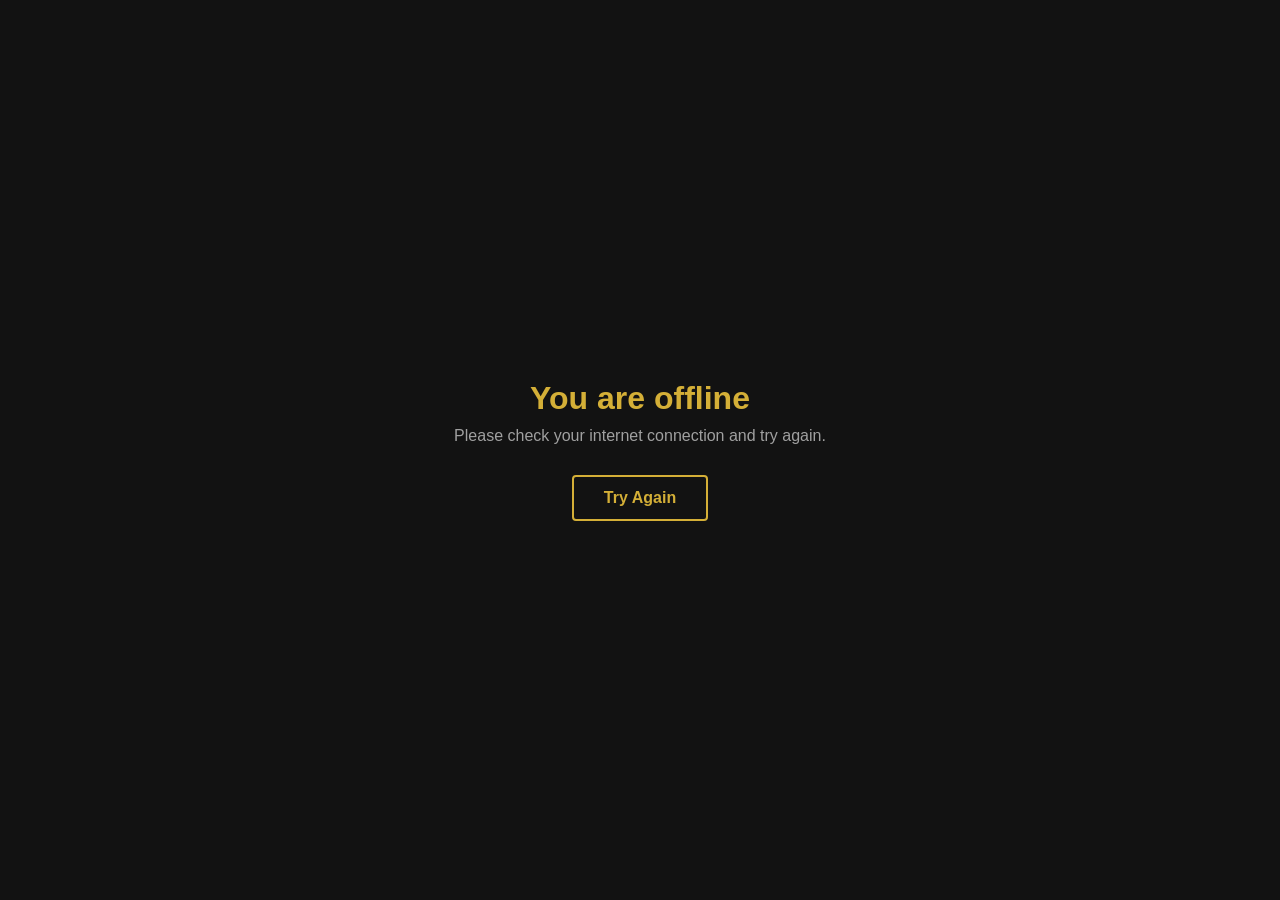
<file: offline.html>
<!DOCTYPE html>
<html lang="en">
<head>
    <meta charset="UTF-8">
    <meta name="viewport" content="width=device-width, initial-scale=1.0">
    <title>Offline - Makaveli INK </title>
    <link rel="stylesheet" href="css/global.css">
    <style>
        body {
            display: flex;
            flex-direction: column;
            justify-content: center;
            align-items: center;
            height: 100vh;
            background-color: var(--bg-color);
            color: var(--text-primary);
            text-align: center;
            padding: 20px;
        }
        h1 { color: var(--accent); margin-bottom: 10px; }
        p { color: var(--text-secondary); margin-bottom: 30px; }
        .refresh-btn {
            padding: 12px 30px;
            background-color: transparent;
            color: var(--accent);
            border: 2px solid var(--accent);
            border-radius: 4px;
            font-size: 1rem;
            font-weight: bold;
            cursor: pointer;
        }
        .refresh-btn:active { background-color: var(--accent); color: #000; }
    </style>
</head>
<body>
    <h1>You are offline</h1>
    <p>Please check your internet connection and try again.</p>
    
    <!-- The reload mechanism -->
    <button class="refresh-btn" onclick="window.location.reload()">Try Again</button>
</body>
</html>
</file>
<file: css/global.css>
:root {
    --bg-color: #121212; 
    --brand-black: #111111;
    --brand-white: #f8f9fa;
    --pole-red: #D1232A;    
    --pole-blue: #21448C;   
    --wall-gray: #8a8d91;
    --card-bg: #1e1e1e;
    --text-primary: #ffffff;
    --text-secondary: #a0a0a0;
    --accent: #d4af37; /* Gold accent */
    --font-stack: 'Helvetica Neue', Arial, sans-serif;
    */
}

* {
    box-sizing: border-box;
    margin: 0;
    padding: 0;
}

body {
    background-color: var(--bg-color);
    color: var(--text-primary);
    font-family: var(--font-stack);
    -webkit-font-smoothing: antialiased;
}

button {
    cursor: pointer;
    font-family: var(--font-stack);
    border: none;
}

/* --- Msaidizi Helper Styles --- */
.msaidizi-fab {
    position: fixed;
    bottom: 25px;
    right: 25px;
    z-index: 900;
    display: flex;
    align-items: center;
  cursor: grab;
    
    /* Crucial additions for dragging */
    touch-action: none; /* Prevents the browser from scrolling the page when touching the FAB */
    user-select: none; /* Prevents accidental text highlighting */
    -webkit-user-select: none;
}

.msaidizi-fab:active {
    cursor: grabbing;
}

.msaidizi-icon {
    width: 50px;
    height: 50px;
    border-radius: 50%;
    background-color: var(--brand-white);
    border: 2px solid #e0e0e0;
    box-shadow: 0 4px 10px rgba(0,0,0,0.3);
    padding: 5px;
    position: relative;
    z-index: 901;
    object-fit: cover;
}

.msaidizi-fab-tooltip {
    /* Uses a dark fallback if --card-bg is missing */
    background-color: var(--card-bg, #1a1a1a); 
    /* Uses an off-white fallback to meet the 4.5:1 WCAG contrast ratio */
    color: var(--text-primary, #f1f1f1); 
    border: 1px solid #cfa85e; /* Makaveli Gold Accent */
    padding: 10px 15px;
    border-radius: 8px;
    font-size: 0.85rem;
    font-weight: bold;
    margin-right: 15px;
    box-shadow: 0 4px 10px rgba(0,0,0,0.5);
    position: relative;
    animation: bounce 2s infinite;
}

.msaidizi-fab-tooltip::after {
    content: '';
    position: absolute;
    right: -8px;
    top: 50%;
    transform: translateY(-50%);
    border-width: 6px 0 6px 8px;
    border-style: solid;
    /* Matches the arrow color to the dark background fallback */
    border-color: transparent transparent transparent var(--card-bg, #1a1a1a);
}

@keyframes bounce {
    0%, 100% { transform: translateX(0); }
    50% { transform: translateX(-5px); }
}

/* --- Tour Overlay & Dialog --- */
.tour-overlay {
    position: fixed;
    top: 0;
    left: 0;
    width: 100vw;
    height: 100vh;
    background: rgba(0, 0, 0, 0.75);
    z-index: 2000;
    transition: opacity 0.3s ease;
}

.tour-dialog {
    position: absolute;
    background-color: #fdfdfd;
    color: #121212 !important; 
    border-radius: 12px;
    /* Use width 90% bounded by a max-width, rather than a fixed 320px */
    width: 90vw; 
    max-width: 320px;
    box-shadow: 0 10px 25px rgba(0,0,0,0.5);
    z-index: 2002;
    transition: top 0.3s ease, left 0.3s ease;
    overflow: hidden;
}

.tour-header {
    display: flex;
    justify-content: space-between;
    align-items: center;
    padding: 15px;
    background-color: #f4f4f4;
    border-bottom: 1px solid #eaeaea;
}

.tour-identity {
    display: flex;
    align-items: center;
    gap: 10px;
}

.tour-avatar {
    width: 35px;
    height: 35px;
    border-radius: 50%;
    border: 1px solid #ccc;
    object-fit: cover;
}

.tour-title-block h4 {
    margin: 0;
    font-size: 0.95rem;
    color: #121212;
}

.tour-title-block span {
    font-size: 0.75rem;
    color: #555555;
}

.tour-close-btn {
    background: transparent;
    border: none;
    font-size: 1.2rem;
    color: #999;
}

.tour-body {
    padding: 20px 15px;
    font-size: 0.95rem;
    line-height: 1.5;
    color: #333333;
}

.tour-actions {
    display: flex;
    padding: 15px;
    gap: 10px;
}

.tour-actions button {
    flex: 1;
    padding: 10px;
    font-size: 0.9rem;
}
/* Force the transparent secondary button to be visible on the white modal */
.tour-dialog .secondary-btn {
    color: #333333 !important;
    border-color: #333333 !important;
}

.tour-dialog .secondary-btn:disabled {
    opacity: 0.4;
    border-color: #999 !important;
    color: #999 !important;
}

/* This class pulls the highlighted element above the dark overlay */
.tour-highlight {
    position: relative !important;
    z-index: 2001 !important;
    background-color: var(--card-bg); /* Prevents transparent elements from blending into the dark overlay */
    pointer-events: none; /* Prevents user from clicking it during the tour */
    border-radius: 4px;
    box-shadow: 0 0 0 4px var(--accent);
}

.modal-input {
    width: 100%;
    padding: 12px;
    background-color: #121212;
    color: #f1f1f1;
    border: 1px solid #333;
    border-radius: 4px;
    margin-bottom: 15px;
    font-size: 1rem;
    outline: none;
    /* Forces the native calendar pop-up to use a dark theme */
    color-scheme: dark; 
}

.modal-input:focus {
    border-color: #cfa85e; /* Makaveli Gold focus state */
}
</file>
